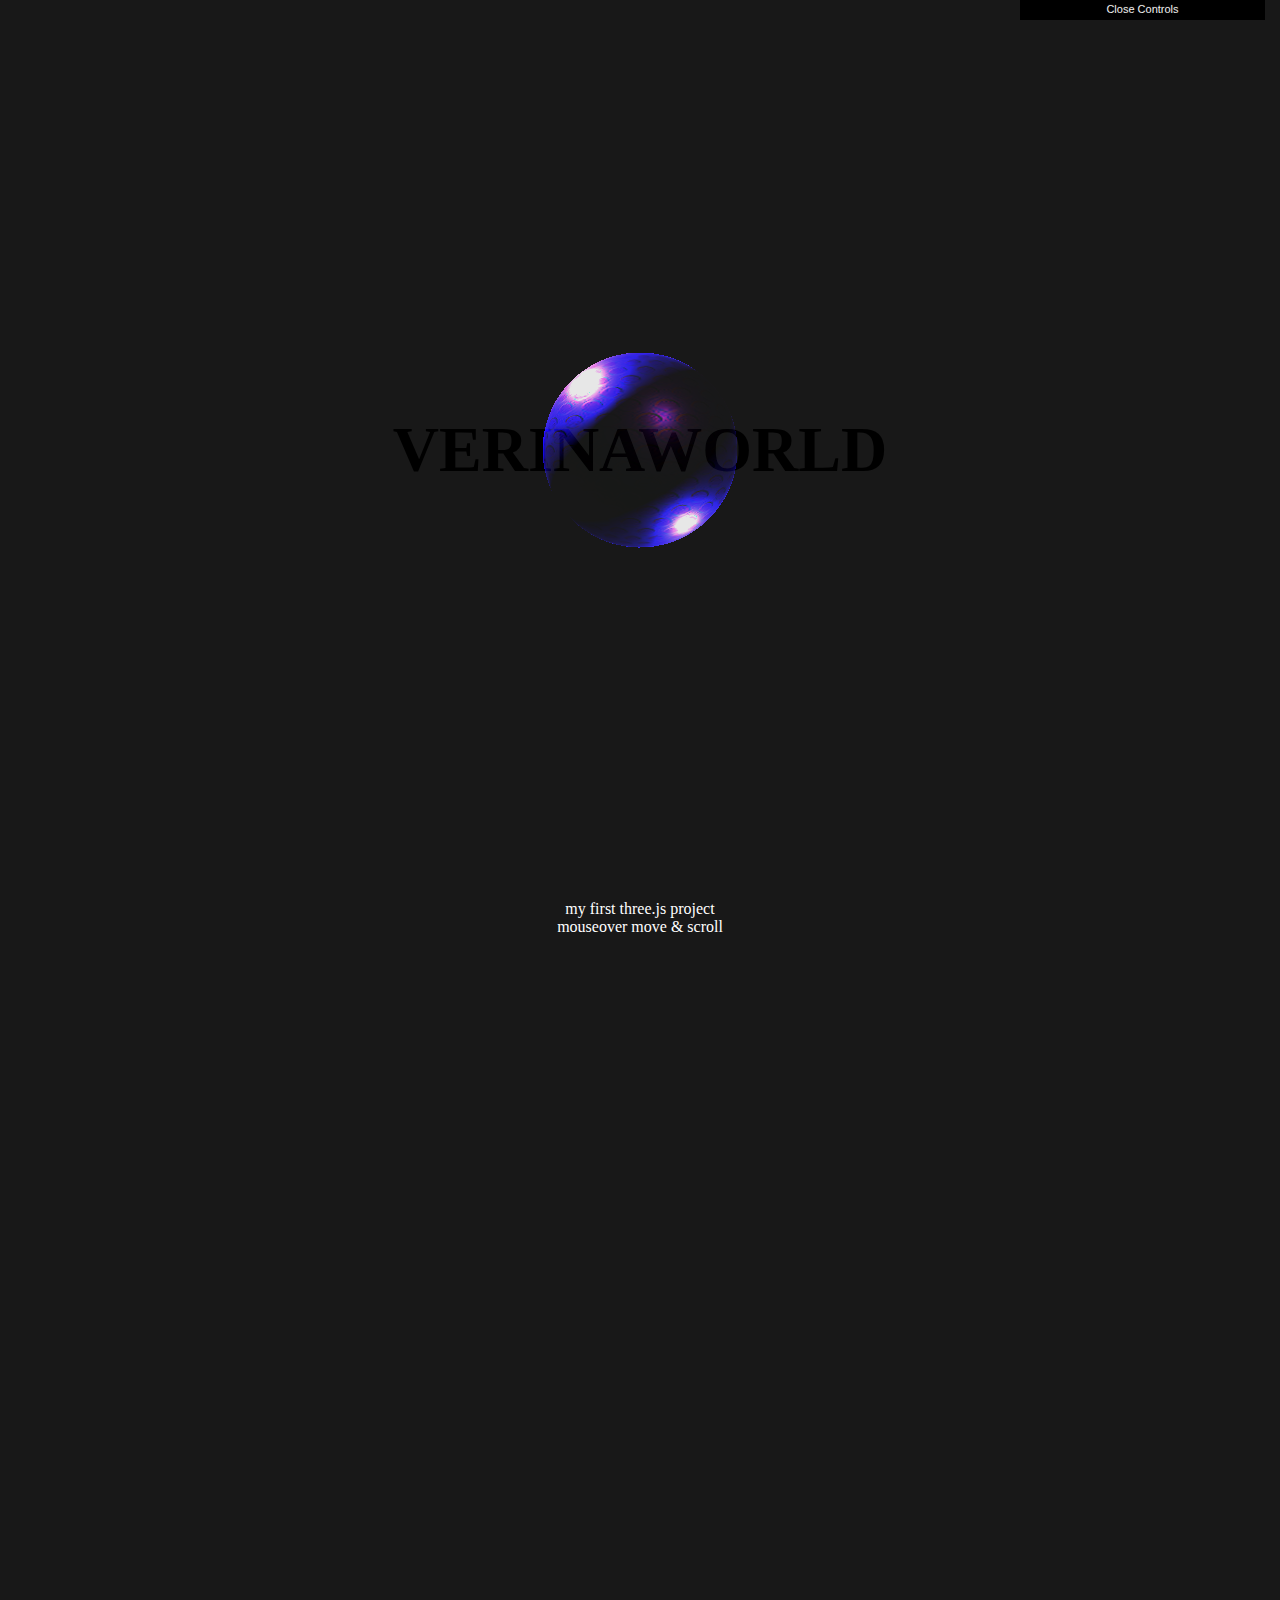
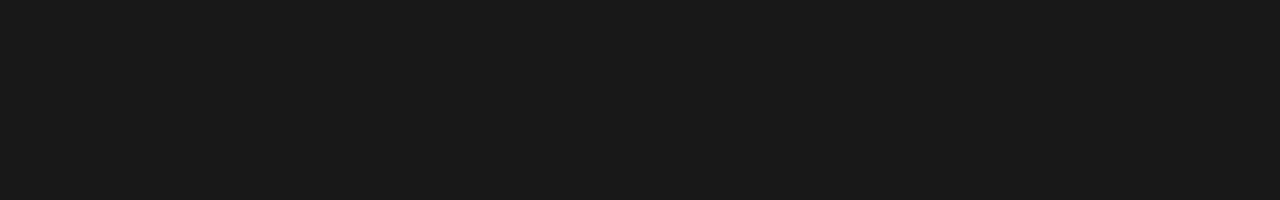
<file: index.html>
<!doctype html><html lang="en"><head><meta charset="UTF-8"><meta name="viewport" content="width=device-width,initial-scale=1"><title>ThreeJS Starter</title><script defer="defer" src="bundle.216ab1223e2136127908.js"></script><link href="main.css" rel="stylesheet"></head><body><div class="container"><h1>VerinaWorld</h1></div><canvas class="webgl"></canvas><section><p>my first three.js project<br>mouseover move & scroll</p></section></body></html>
</file>
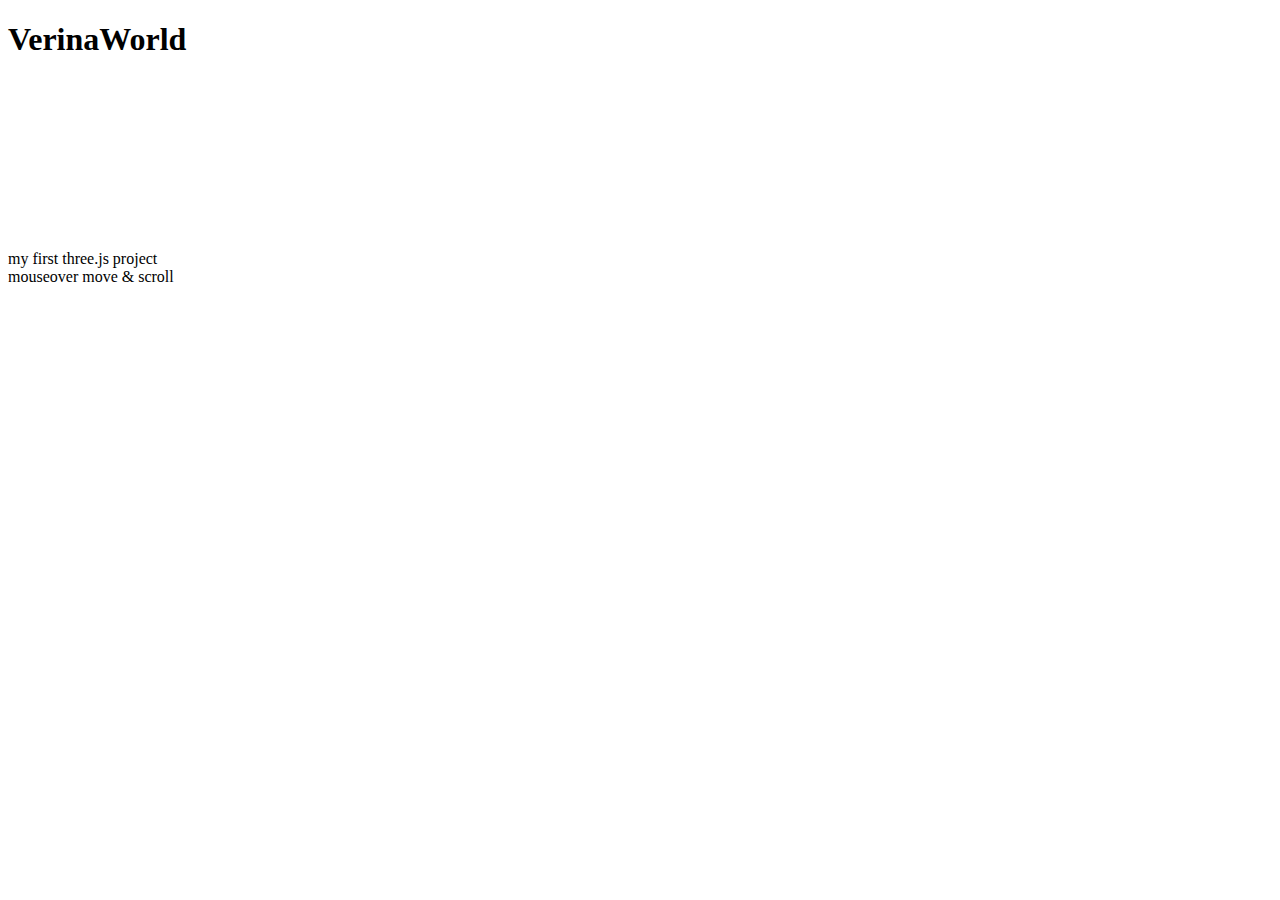
<file: src/index.html>
<!DOCTYPE html>
<html lang="en">
<head>
    <meta charset="UTF-8">
    <meta name="viewport" content="width=device-width, initial-scale=1.0">
    <title>ThreeJS Starter</title>
</head>
<body>

<div class="container">
    <h1>VerinaWorld</h1>

</div>
    <canvas class="webgl"></canvas>
<section>
        <p>my first three.js project <br> mouseover move & scroll</p>


</section>

</html>
</file>
<file: main.css>
*
{
    margin: 0;
    padding: 0;
}

html,
body
{
    height: 100vh;
    background: rgb(24,24,24);

}

body{
    overflow-x: hidden;
}

.webgl
{
    position: absolute;
    top: 0;
    left: 0;
    outline: none;
    mix-blend-mode: exclusion;
}
.container{
    height: 100vh;
    display: grid;
    place-items: center;

}
h1{
    font-family: 'SansSerif';
    color: rgba();
    font-size: 4rem;
    text-transform: uppercase;

}

section{
    height: 100vh;
    display: grid;
    text-align: center;
    color: white;
    font-family: Roboto;
    font-weight: 100;


}



/*# sourceMappingURL=main.css.map*/
</file>
